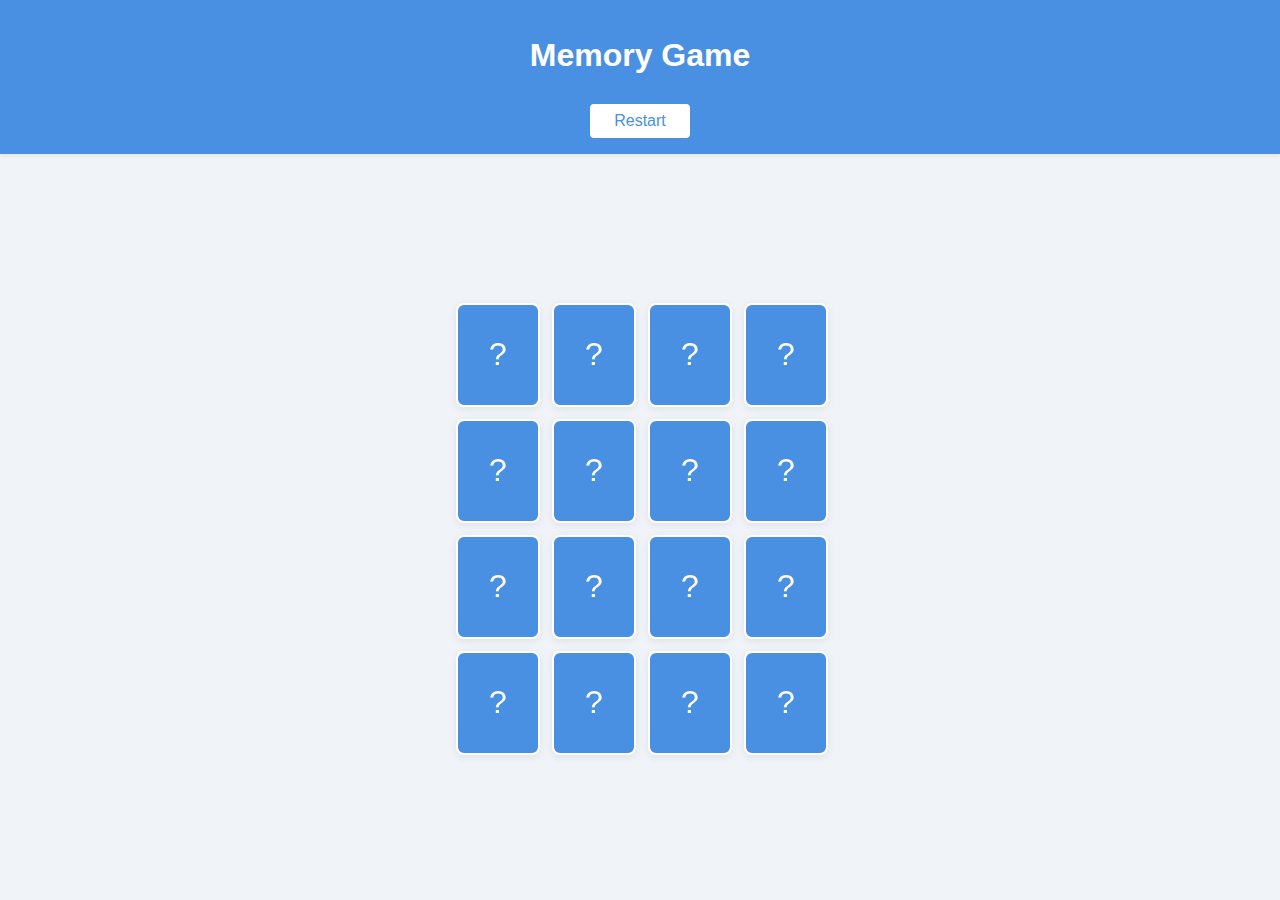
<file: index.html>
<!DOCTYPE html>
<html lang="en">
<head>
    <meta charset="UTF-8">
    <meta name="viewport" content="width=device-width, initial-scale=1.0">
    <title>Memory Game</title>
    <link rel="stylesheet" href="./style.css">
</head>
<body>
    <header>
        <h1>Memory Game</h1>
        <button id="restart-btn">Restart</button>
    </header>
    <div id="connectivity-status" style="display:none;"></div>
    <main>
        <div id="game-board" class="game-board"></div>
    </main>
    <script src="./script.js"></script>
</body>
</html>
</file>
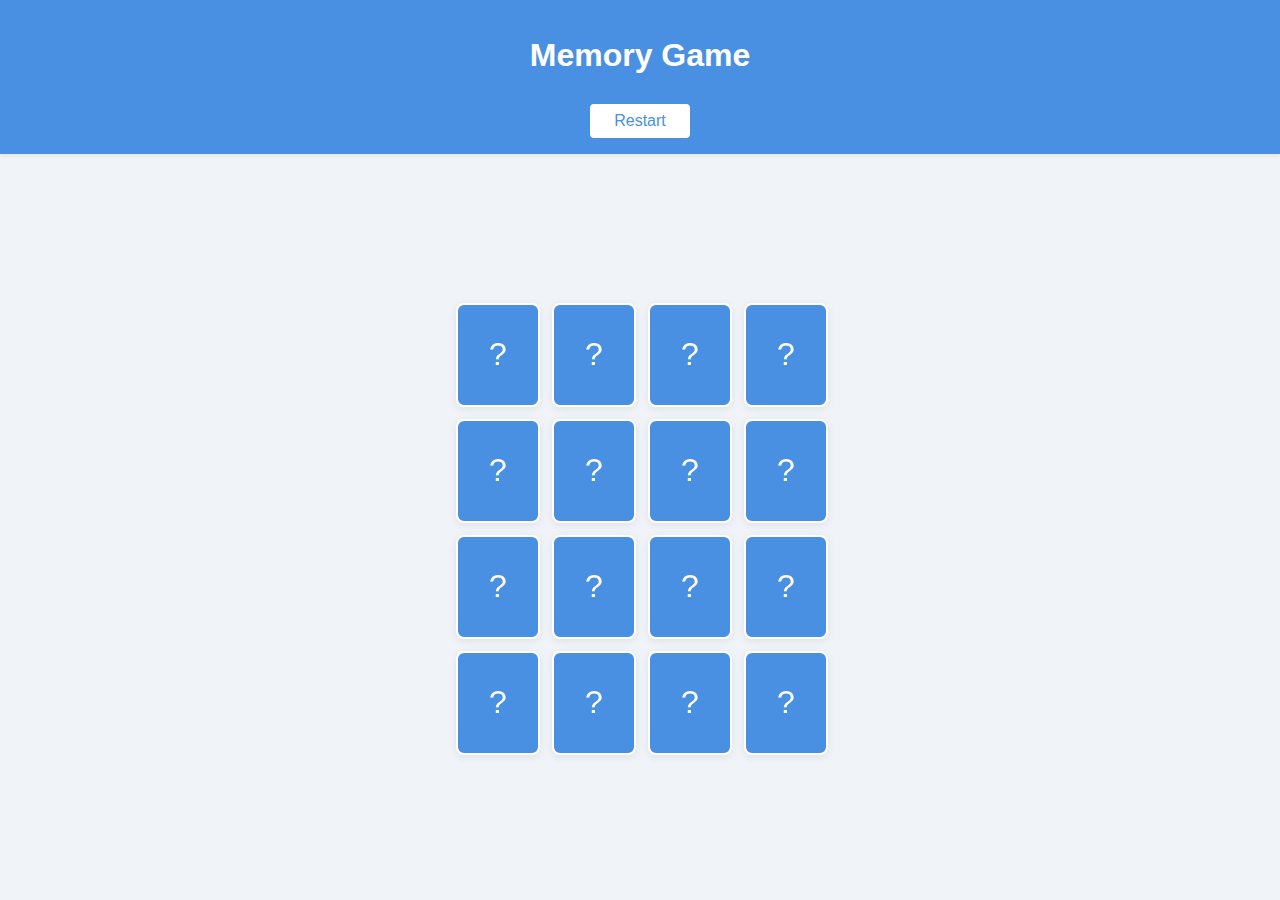
<file: mini-task/index.html>
<!DOCTYPE html>
<html lang="en">
<head>
    <meta charset="UTF-8">
    <meta name="viewport" content="width=device-width, initial-scale=1.0">
    <title>Memory Game</title>
    <link rel="stylesheet" href="style.css">
</head>
<body>
    <header>
        <h1>Memory Game</h1>
        <button id="restart-btn">Restart</button>
    </header>
    <main>
        <div id="game-board" class="game-board"></div>
    </main>
    <script src="script.js"></script>
</body>
</html>
</file>
<file: style.css>
/* General Styles */
body {
    font-family: 'Segoe UI', Tahoma, Geneva, Verdana, sans-serif;
    background: #f0f4f8;
    margin: 0;
    padding: 0;
    display: flex;
    flex-direction: column;
    min-height: 100vh;
}

header {
    background: #4a90e2;
    color: #fff;
    padding: 1rem 0;
    text-align: center;
    box-shadow: 0 2px 4px rgba(0,0,0,0.05);
}

#restart-btn {
    margin-top: 0.5rem;
    padding: 0.5rem 1.5rem;
    font-size: 1rem;
    border: none;
    border-radius: 4px;
    background: #fff;
    color: #4a90e2;
    cursor: pointer;
    transition: background 0.2s;
}
#restart-btn:hover {
    background: #e6f0fa;
}

main {
    flex: 1;
    display: flex;
    justify-content: center;
    align-items: center;
}

.game-board {
    display: grid;
    grid-template-columns: repeat(4, 80px);
    grid-gap: 16px;
    justify-content: center;
    padding: 2rem 0;
}

.card {
    width: 80px;
    height: 100px;
    perspective: 600px;
    cursor: pointer;
}

.card-inner {
    position: relative;
    width: 100%;
    height: 100%;
    transition: transform 0.5s;
    transform-style: preserve-3d;
}

.card.flipped .card-inner {
    transform: rotateY(180deg);
}

.card-front, .card-back {
    position: absolute;
    width: 100%;
    height: 100%;
    backface-visibility: hidden;
    border-radius: 8px;
    display: flex;
    align-items: center;
    justify-content: center;
    font-size: 2rem;
    box-shadow: 0 2px 8px rgba(0,0,0,0.08);
}

.card-front {
    background: #fff;
    color: #4a90e2;
    border: 2px solid #4a90e2;
    transform: rotateY(180deg);
}

.card-back {
    background: #4a90e2;
    color: #fff;
    border: 2px solid #fff;
}

#connectivity-status {
    width: 100%;
    text-align: center;
    padding: 0.5rem 0;
    font-weight: bold;
    color: #fff;
    background: #e74c3c;
    display: none;
    position: fixed;
    top: 60px;
    left: 0;
    z-index: 1000;
}
#connectivity-status.online {
    background: #27ae60;
}
#connectivity-status.offline {
    background: #e74c3c;
}

@media (max-width: 600px) {
    .game-board {
        grid-template-columns: repeat(4, 60px);
        grid-gap: 10px;
    }
    .card {
        width: 60px;
        height: 80px;
    }
    .card-front, .card-back {
        font-size: 1.3rem;
    }
}
</file>
<file: mini-task/style.css>
/* General Styles */
body {
    font-family: 'Segoe UI', Tahoma, Geneva, Verdana, sans-serif;
    background: #f0f4f8;
    margin: 0;
    padding: 0;
    display: flex;
    flex-direction: column;
    min-height: 100vh;
}

header {
    background: #4a90e2;
    color: #fff;
    padding: 1rem 0;
    text-align: center;
    box-shadow: 0 2px 4px rgba(0,0,0,0.05);
}

#restart-btn {
    margin-top: 0.5rem;
    padding: 0.5rem 1.5rem;
    font-size: 1rem;
    border: none;
    border-radius: 4px;
    background: #fff;
    color: #4a90e2;
    cursor: pointer;
    transition: background 0.2s;
}
#restart-btn:hover {
    background: #e6f0fa;
}

main {
    flex: 1;
    display: flex;
    justify-content: center;
    align-items: center;
}

.game-board {
    display: grid;
    grid-template-columns: repeat(4, 80px);
    grid-gap: 16px;
    justify-content: center;
    padding: 2rem 0;
}

.card {
    width: 80px;
    height: 100px;
    perspective: 600px;
    cursor: pointer;
}

.card-inner {
    position: relative;
    width: 100%;
    height: 100%;
    transition: transform 0.5s;
    transform-style: preserve-3d;
}

.card.flipped .card-inner {
    transform: rotateY(180deg);
}

.card-front, .card-back {
    position: absolute;
    width: 100%;
    height: 100%;
    backface-visibility: hidden;
    border-radius: 8px;
    display: flex;
    align-items: center;
    justify-content: center;
    font-size: 2rem;
    box-shadow: 0 2px 8px rgba(0,0,0,0.08);
}

.card-front {
    background: #fff;
    color: #4a90e2;
    border: 2px solid #4a90e2;
    transform: rotateY(180deg);
}

.card-back {
    background: #4a90e2;
    color: #fff;
    border: 2px solid #fff;
}

@media (max-width: 600px) {
    .game-board {
        grid-template-columns: repeat(4, 60px);
        grid-gap: 10px;
    }
    .card {
        width: 60px;
        height: 80px;
    }
    .card-front, .card-back {
        font-size: 1.3rem;
    }
}
</file>
